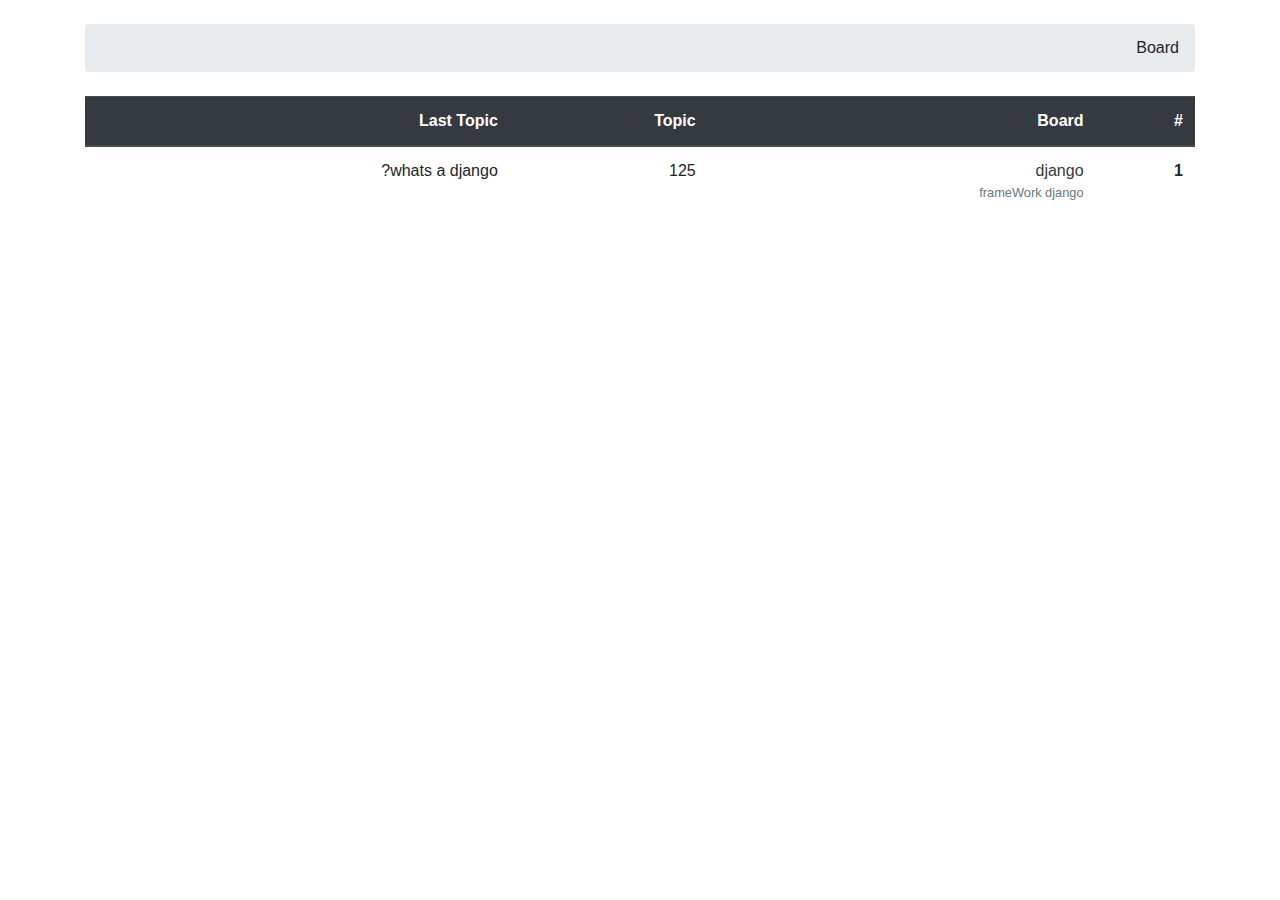
<file: index.html>
<!DOCTYPE html>
<html lang="en">
<head>
    <meta charset="UTF-8">
    <meta name="viewport" content="width=device-width, initial-scale=1.0">
    <meta http-equiv="X-UA-Compatible" content="ie=edge">
    <link rel="stylesheet" href="bootstrap.min.css">
    <title>Boards</title>
</head>
<body>
    <div class="container">
    <ol class="breadcrumb my-4">
        <li class="breadcrumb-item">Board</li>
    </ol>

    <table class="table table-stiped">
        <thead class="thead-dark">
            <tr>
                <th>#</th>
                <th>Board</th>
                <th>Topic</th>
                <th>Last Topic</th>
            </tr>   
        </thead>

        <tbody>
            <tr>
                <th>1</th>
                <td><a href="Topics.html" class="text-dark">django</a>
                    <small class="text-muted d-block"> frameWork django</small>
                </td>
                <td>125</td>
                <td>whats a django?</td>
            </tr>
        </tbody>
    </table>

    </div>
</body>
</html>
</file>
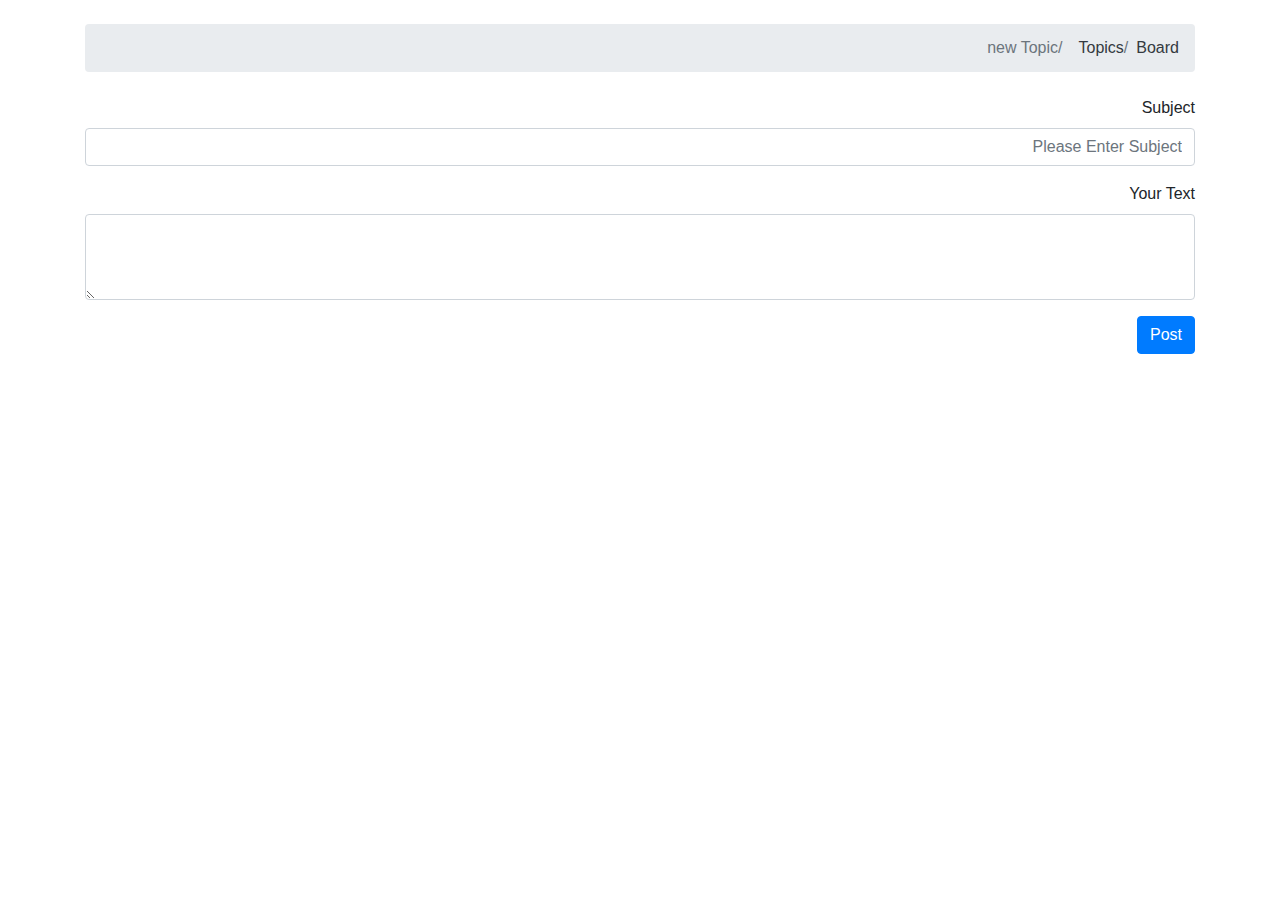
<file: newTopics.html>
<!DOCTYPE html>
<html lang="en">
<head>
    <meta charset="UTF-8">
    <meta name="viewport" content="width=device-width, initial-scale=1.0">
    <meta http-equiv="X-UA-Compatible" content="ie=edge">
    <link rel="stylesheet" href="bootstrap.min.css">
    <title>New Topic</title>
</head>
<body>
    <div class="container">
        <ol class="breadcrumb my-4">
            <li class="breadcrumb-item"><a href="index.html" class="text-dark">Board</a></li>
            <li class="breadcrumb-item"><a href="Topics.html" class="text-dark">Topics</a></li>
            <li class="breadcrumb-item active">new Topic</li>
        </ol>

        <form action="post">
            <div class="form-group">
                <label for="Subject">Subject</label>
                <input type="email" class="form-control" id="Subject" placeholder="Please Enter Subject">
              </div>
            <div class="form-group">
                 <label for="Text">Your Text</label>
                <textarea class="form-control" id="Text" rows="3"></textarea>
            </div>
            <button type="submit" class="btn btn-primary">Post</button>
        </form>


    </div>
</body>
</html>
</file>
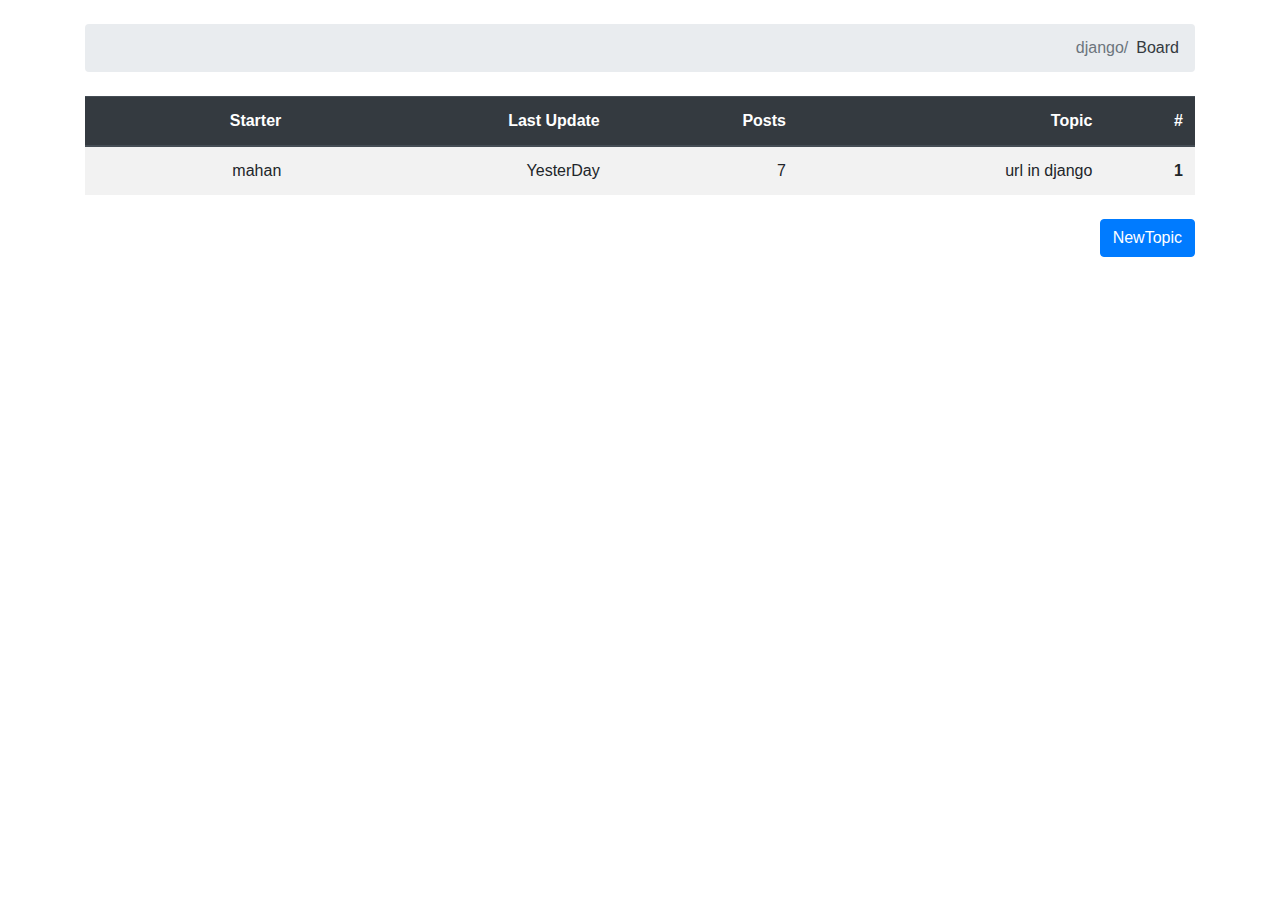
<file: Topics.html>
<!DOCTYPE html>
<html lang="en">
<head>
    <meta charset="UTF-8">
    <meta name="viewport" content="width=device-width, initial-scale=1.0">
    <meta http-equiv="X-UA-Compatible" content="ie=edge">
    <link rel="stylesheet" href="bootstrap.min.css">
    <title>Topics</title>
</head>
<body>
    <div class="container">
        <ol class="breadcrumb my-4">
            <li class="breadcrumb-item"><a href="index.html" class="text-dark">Board</a></li>
            <li class="breadcrumb-item active">django</li>
        </ol>

        <table class="table table-striped">
            <thead class="thead-dark">
                <tr>
                    <th>#</th>
                    <th>Topic</th> 
                    <th>Posts</th>
                    <th>Last Update</th>
		    <th>Starter</th>
                </tr>
            </thead>
            <tbody>
                <tr>
                    <th>1</th>
                    <td>url in django</td>
                    <td>7</td>
                    <td>YesterDay</td>
		    <td>mahan</td>
                </tr>
            </tbody>
        </table>
        <a class="btn btn-primary my-2" href="newTopics.html" role="button">NewTopic</a>
 
    </div>
</body>
</html>
</file>
